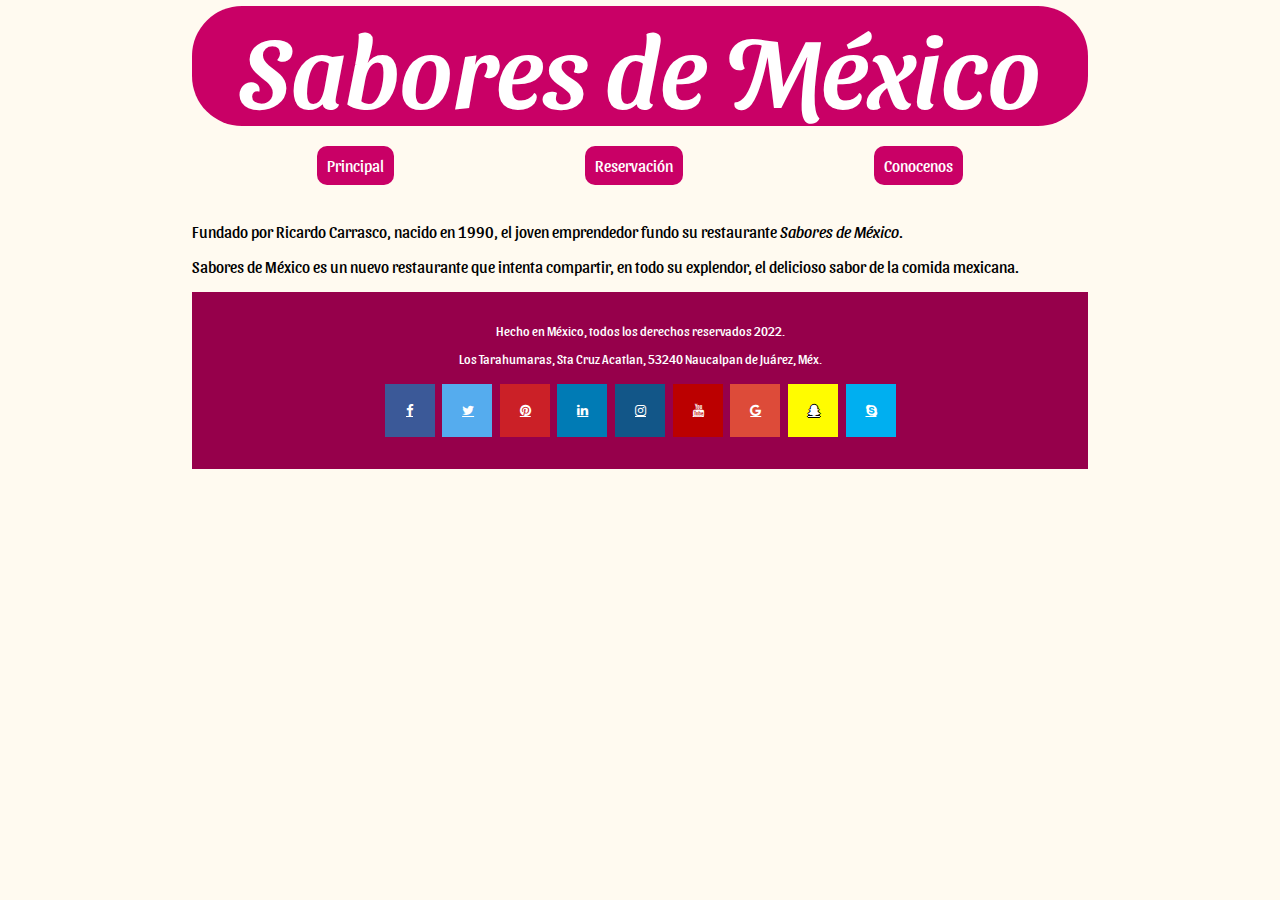
<file: html/conocenos.html>
<!DOCTYPE html>
<html lang="es">
<head>
    <meta charset="UTF-8">
    <meta http-equiv="X-UA-Compatible" content="IE=edge">
    <meta name="viewport" content="width=device-width, initial-scale=1.0">
    <link rel="stylesheet" href="../css/style.css">
    <title>Sabores de México</title>
    <link rel="icon" href="../img/Molcajete.jpeg">
    <style>
        /* @import url('https://fonts.googleapis.com/css2?family=Sansita+Swashed:wght@500&display=swap'); */
        @import url('https://fonts.googleapis.com/css2?family=Sansita+Swashed:wght@300;400;500;600;700;800;900&display=swap');
        @import url('https://fonts.googleapis.com/css2?family=Sansita+Swashed:wght@300;400;500;600;700;800;900&family=Sansita:wght@400;700;800;900&display=swap');
    </style>
    <link rel="stylesheet" href="https://cdnjs.cloudflare.com/ajax/libs/font-awesome/4.7.0/css/font-awesome.min.css"> 
</head>
<body>
    <header>
        Sabores de México
    </header>

    <nav class="enlaces">
        <ul>
            <li><a class="botón" href="index.html">Principal</a></li>
            <li><a class="botón" href="reservación.html">Reservación</a></li>
            <li><a class="botón" href="conocenos.html">Conocenos</a></li>
        </ul>
    </nav>

    <div class="sobre_nosotros">
        <div class="persona">
            <p>Fundado por Ricardo Carrasco, nacido en 1990, el joven emprendedor fundo su restaurante <i> Sabores de México</i>.</p>
        </div>
        <div class="descripción">
            <p>Sabores de México es un nuevo restaurante que intenta compartir, en todo su explendor, el delicioso sabor de la comida mexicana.</p>
        </div>
    </div>
    

    <div>
        <div class="footer">
            <p>Hecho en México, todos los derechos reservados 2022.</p>
            <p>Los Tarahumaras, Sta Cruz Acatlan, 53240 Naucalpan de Juárez, Méx.</p>
            <a href="https://www.facebook.com/" class="fa fa-facebook" target="_blank"></a>
            <a href="https://twitter.com/" class="fa fa-twitter" target="_blank"></a>  
            <a href="https://www.pinterest.com" class="fa fa-pinterest" target="_blank"></a>  
            <a href="https://mx.linkedin.com/" class="fa fa-linkedin" target="_blank"></a>  
            <a href="https://www.instagram.com/" class="fa fa-instagram" target="_blank"></a>  
            <a href="https://www.youtube.com" class="fa fa-youtube" target="_blank"></a>  
            <a href="https://plus.google.com" class="fa fa-google" target="_blank"></a>  
            <a href="https://www.snapchat.com" class="fa fa-snapchat-ghost" target="_blank"></a>  
            <a href="https://www.skype.com" class="fa fa-skype" target="_blank"></a>  
        </div>
    </div>
</body>
</html>
</file>
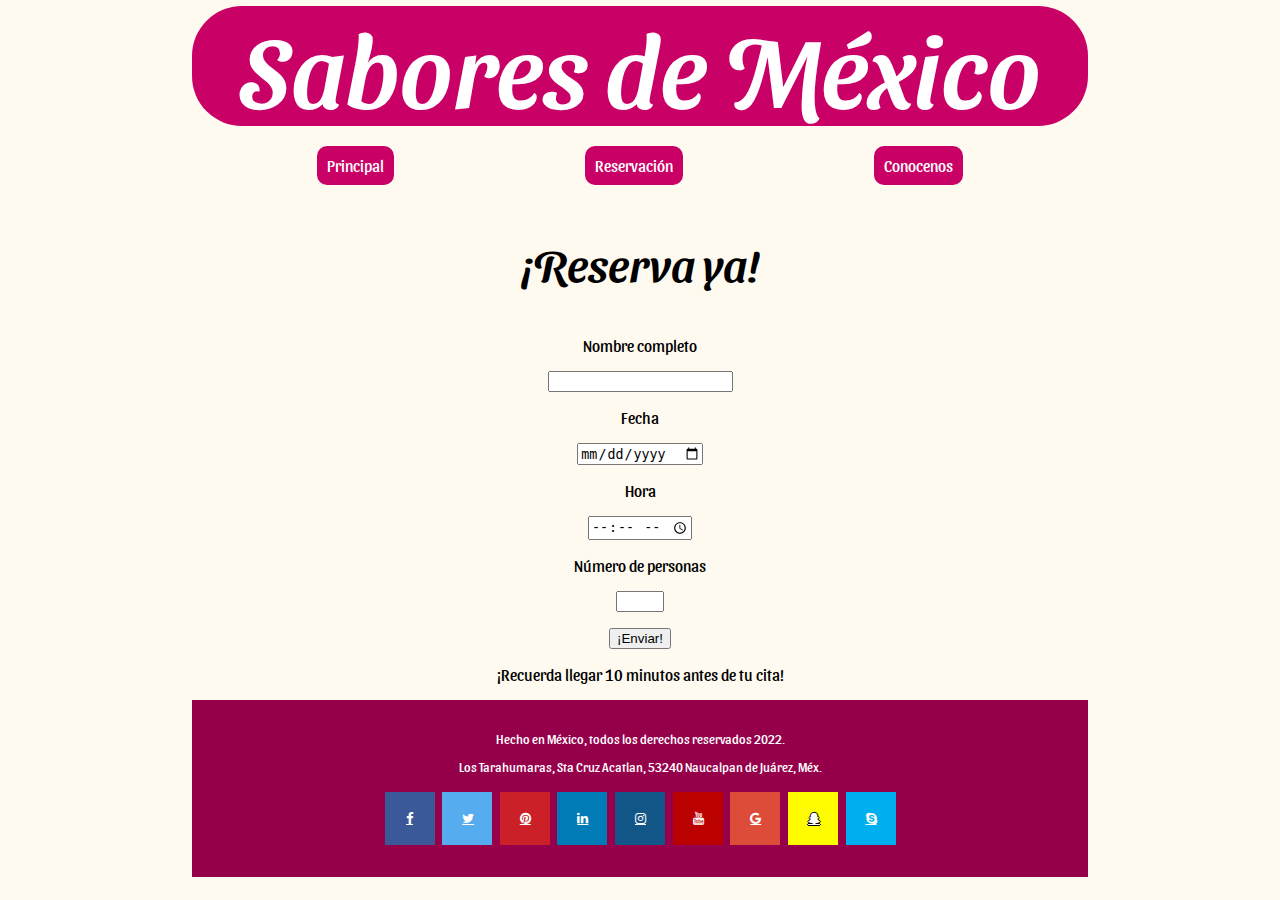
<file: html/reservación.html>
<!DOCTYPE html>
<html lang="es">
<head>
    <meta charset="UTF-8">
    <meta http-equiv="X-UA-Compatible" content="IE=edge">
    <meta name="viewport" content="width=device-width, initial-scale=1.0">
    <link rel="stylesheet" href="../css/style.css">
    <title>Sabores de México</title>
    <link rel="icon" href="../img/Molcajete.jpeg">
    <style>
        /* @import url('https://fonts.googleapis.com/css2?family=Sansita+Swashed:wght@500&display=swap'); */
        @import url('https://fonts.googleapis.com/css2?family=Sansita+Swashed:wght@300;400;500;600;700;800;900&display=swap');
        @import url('https://fonts.googleapis.com/css2?family=Sansita+Swashed:wght@300;400;500;600;700;800;900&family=Sansita:wght@400;700;800;900&display=swap');
    </style>
    <link rel="stylesheet" href="https://cdnjs.cloudflare.com/ajax/libs/font-awesome/4.7.0/css/font-awesome.min.css"> 
</head>
<body>
    <header>
        Sabores de México
    </header>

    <nav class="enlaces">
        <ul>
            <li><a class="botón" href="index.html">Principal</a></li>
            <li><a class="botón" href="reservación.html">Reservación</a></li>
            <li><a class="botón" href="conocenos.html">Conocenos</a></li>
        </ul>
    </nav>

    <h1>¡Reserva ya!</h1>
    <div class="reserva">
        <form>
            <p>Nombre completo</p>
            <input type="text">
            <p>Fecha</p>
            <input type="date">
            <p>Hora</p>
            <input type="time">
            <p>Número de personas</p>
            <input type="number" min="1" max="5">
            <p></p>
            <input type="submit" value="¡Enviar!">
        </form>
    </div>

    <div class="cita">
        <p>¡Recuerda llegar 10 minutos antes de tu cita!</p>
    </div>

    <div>
        <div class="footer">
            <p>Hecho en México, todos los derechos reservados 2022.</p>
            <p>Los Tarahumaras, Sta Cruz Acatlan, 53240 Naucalpan de Juárez, Méx.</p>
            <a href="https://www.facebook.com/" class="fa fa-facebook" target="_blank"></a>
            <a href="https://twitter.com/" class="fa fa-twitter" target="_blank"></a>  
            <a href="https://www.pinterest.com" class="fa fa-pinterest" target="_blank"></a>  
            <a href="https://mx.linkedin.com/" class="fa fa-linkedin" target="_blank"></a>  
            <a href="https://www.instagram.com/" class="fa fa-instagram" target="_blank"></a>  
            <a href="https://www.youtube.com" class="fa fa-youtube" target="_blank"></a>  
            <a href="https://plus.google.com" class="fa fa-google" target="_blank"></a>  
            <a href="https://www.snapchat.com" class="fa fa-snapchat-ghost" target="_blank"></a>  
            <a href="https://www.skype.com" class="fa fa-skype" target="_blank"></a>  
        </div>
    </div>
</body>
</html>
</file>
<file: css/style.css>
header {
  font-family: 'Sansita Swashed', cursive;
  font-size: 100px;
  background-color: #c90066;
  color: white;
  text-align: center;
  height: fit-content;
  border-radius: 50px;
  display: flexbox;
  font-weight: 500;
}

body {
  margin-left: 15%;
  margin-right: 15%;
  margin-top: 0.5%;
  display: flex;
  flex-direction: column;
  background-color: floralwhite;
}

.footer {
  background: #96004b;
  color: #ffffff;
  text-align: center;
  font-family: Arial;
  font-size: 13px;
  padding: 2% 8% 3% 8%;
}

.enlaces ul {
  list-style-type: none;
  /*Quitar viñetas*/
  display: flex;
  /* justify-content: space-around; */
  margin: 0;
  padding: 30px;
}

.botón {
  text-decoration: none;
  font-family: 'Sansita';
  background-color: #c90066;
  padding: 10px;
  color: #ffffff;
  border-radius: 10px;
}

.botón:hover {
  background-color: #7d003f;
}

p {
  font-family: 'Sansita';
}

.banner img {
  width: 100%;
}

nav ul li {
  flex: auto;
  text-align: center;
}

h1 {
  font-family: 'Sansita Swashed';
  font-weight: 500;
  text-align: center;
  /* padding: 2px; */
  font-size: 3.5vw;
}

.platillos {
  margin: 20px auto;
  display: flex;
  flex-flow: column wrap;
  /* <flex-direction> <flex-wrap> */
  justify-content: space-evenly;
  /* Alinear elementos con respecto al eje principal */
  /* justify-content: flex-start | flex-end | center | space-between | space-around | space-evenly ; */
}

.platillo img {
  width: 50%;
  margin-left: 1%;
  margin-bottom: 2%;
}

.platillo {
  display: flex;
}

.platnombre {
  display: flex;
  flex: 50%;
  justify-content: center;
  align-items: center;
  font-family: 'Sansita';
  font-size: 2.8vw;
}

.platprecio {
  display: flex;
  justify-content: right;
  align-items: center;
  font-family: 'Sansita';
  font-size: 2.8vw;
}

.reserva {
  /* margin-inline: 40%; */
  text-align: center;
}

.cita {
  text-align: center;
}



.fa {
  padding: 20px;
  text-align: center;
  margin: 5px 2px;
  font-size: 30px;
  width: 10px;
}

.fa-facebook {
  background: #3B5998;
  color: white;
}

.fa-twitter {
  background: #55ACEE;
  color: white;
}

.fa-pinterest {
  background: #cb2027;
  color: white;
}

.fa-linkedin {
  background: #007bb5;
  color: white;
}

.fa-instagram {
  background: #125688;
  color: white;
}

.fa-youtube {
  background: #bb0000;
  color: white;
}

.fa-google {
  background: #dd4b39;
  color: white;
}

.fa-snapchat-ghost {
  background: #fffc00;
  color: white;
  text-shadow: -1px 0 black, 0 1px black, 1px 0 black, 0 -1px black;
}

.fa-skype {
  background: #00aff0;
  color: white;
}

.fa:hover {
  opacity: 0.9;
}
</file>
